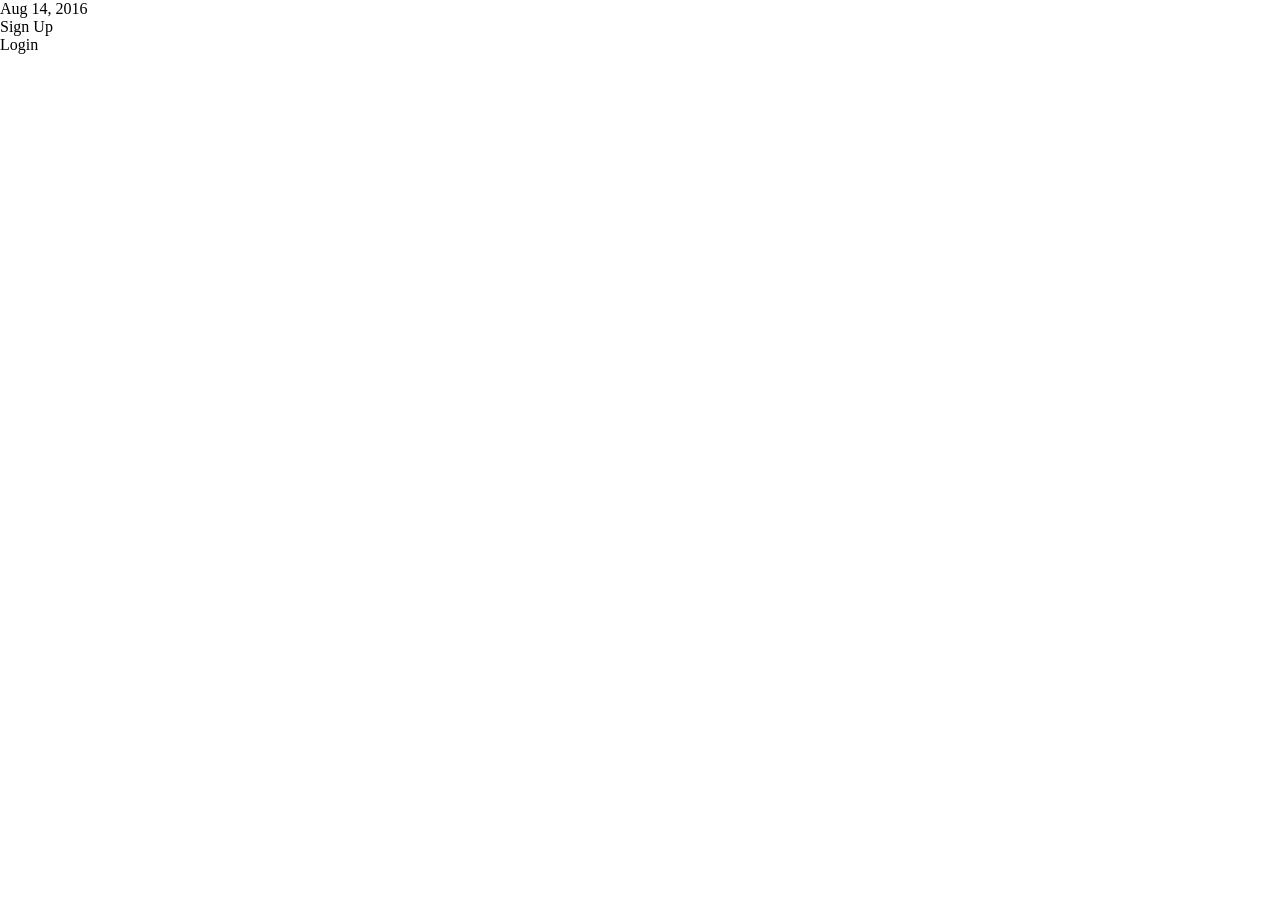
<file: flexbox/index.html>
<!DOCTYPE html>
<html lang='en'>

<head>
    <meta charset='UTF-8' />
    <title>Flexbox</title>
    <link rel='stylesheet' href='styles.css' />
</head>

<body>
    <div class='menu-container'>
        <div class='menu'>
            <div class='date'>Aug 14, 2016</div>
            <div class='signup'>Sign Up</div>
            <div class='login'>Login</div>
        </div>
    </div>
</body>

</html>
</file>
<file: flexbox/styles.css>
* {
    margin: 0;
    padding: 0;
    box-sizing: border-box;
}
</file>
